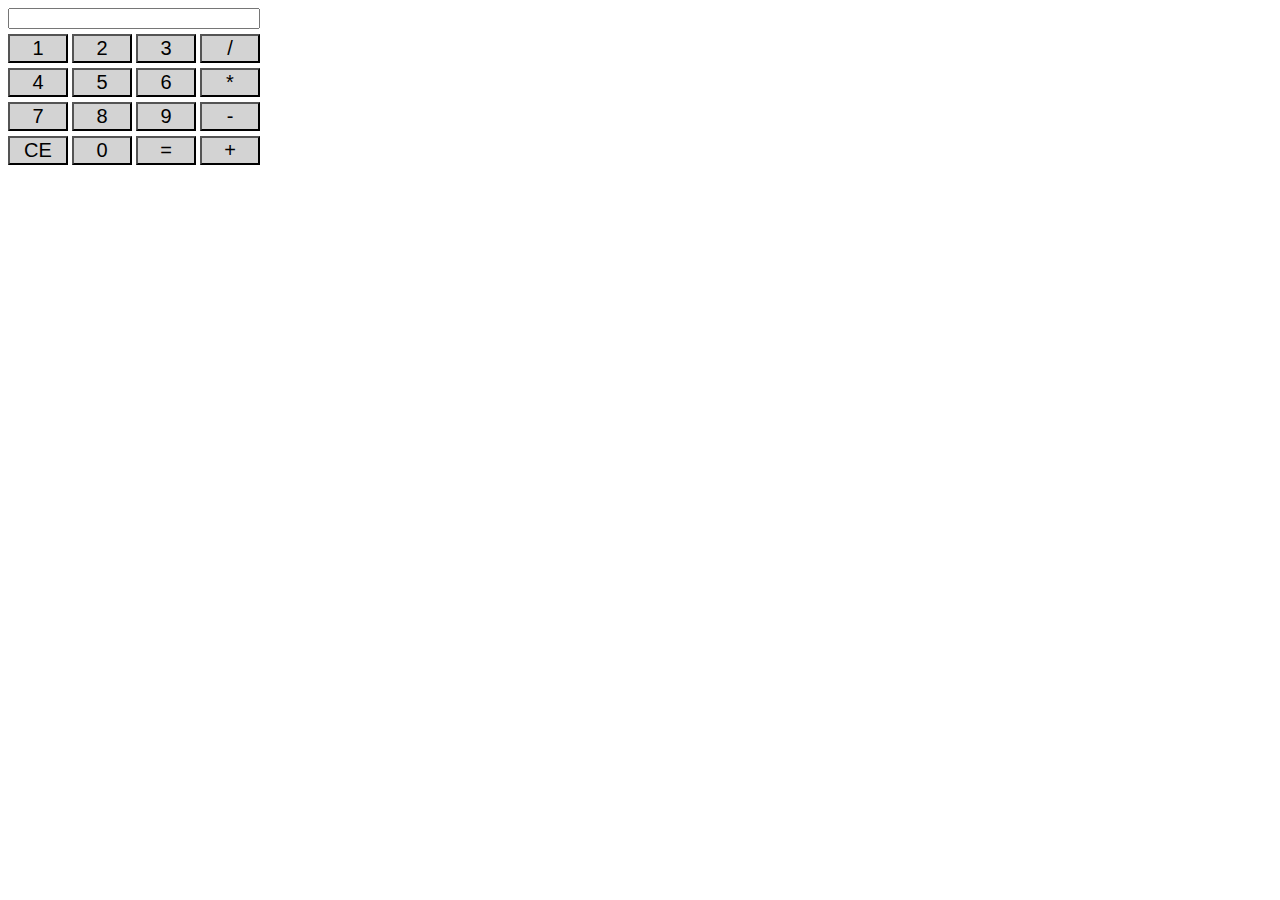
<file: Calculator/index.html>
<html>
<head>
	<meta charset="UTF-8">
	<title>JS Calculator</title>
	<link rel="stylesheet" href="css/style.css">
</head>
<body>

	<div id="main">
		<div class="keys">
			<form name="calculator">
				<input type="text" name="answer" id="result" /><br>
		
				<input type="button" value="1" id="first_1" onclick="take(this)">
				<input type="button" value="2" id="first_2" onclick="take(this)"/>
				<input type="button" value="3" id="first_3" onclick="take(this)"/>
				<input type="button" value="/" onclick="divide()"/>
				<br>

				<input type="button" value="4" id="first_4" onclick="take(this)"/>
				<input type="button" value="5" id="first_5" onclick="take(this)"/>
				<input type="button" value="6" id="first_6" onclick="take(this)"/>
				<input type="button" value="*" onclick="multiply()"/>
				<br>

				<input type="button" value="7" id="first_7" onclick="take(this)"/>
				<input type="button" value="8" id="first_8" onclick="take(this)"/>
				<input type="button" value="9" id="first_9" onclick="take(this)"/>
				<input type="button" value="-" onclick="minus()"/>
				<br>
				
				<input type="button" value="CE" onclick="clear_ce()"/>
				<input type="button" value="0" id="zero" onclick="take(this)"/>
				<input type="button" value="=" onclick="sum()"/>
				<input type="button" value="+" id="sum_n" onclick="plus()"/>
				<br>



			</form>
		</div>
	</div>			
	
	<script type="text/javascript" src="js/script.js"></script>
</body>
</html>
</file>
<file: Calculator/css/style.css>
#main{
	position: relative;
	width: 300px;

}

input[type=button]{
	background: lightgrey;
	width: 20%;
	font-size: 20px;
	margin-bottom: 5px;


}

input[type=text]{
	width: 84%;
	margin-bottom: 5px;
	text-align: right;;

}
</file>
